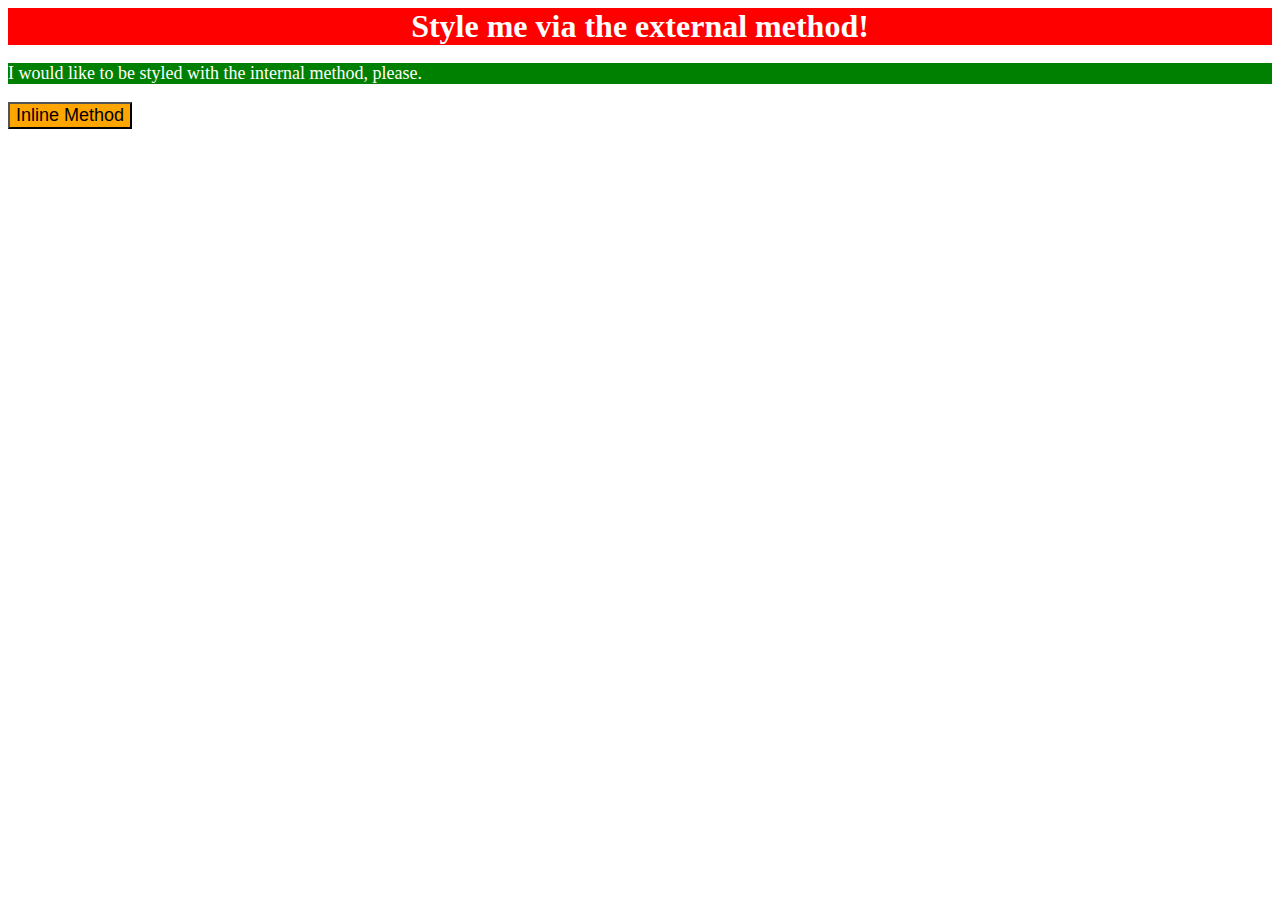
<file: foundations/01-css-methods/index.html>
<!DOCTYPE html>
<html lang="en">
  <head>
    <link rel="stylesheet" href="styles.css">
    <style>
      p {
        background-color: green;
        color: white;
        font-size: 18px;
      }
    </style>
    <meta charset="UTF-8">
    <meta http-equiv="X-UA-Compatible" content="IE=edge">
    <meta name="viewport" content="width=device-width, initial-scale=1.0">
    <title>Methods for Adding CSS</title>
  </head>
  <body>
    <div>Style me via the external method!</div>
    <p>I would like to be styled with the internal method, please.</p>
    <button style="background-color: orange; font-size: 18px;">Inline Method</button>
  </body>
</html>
</file>
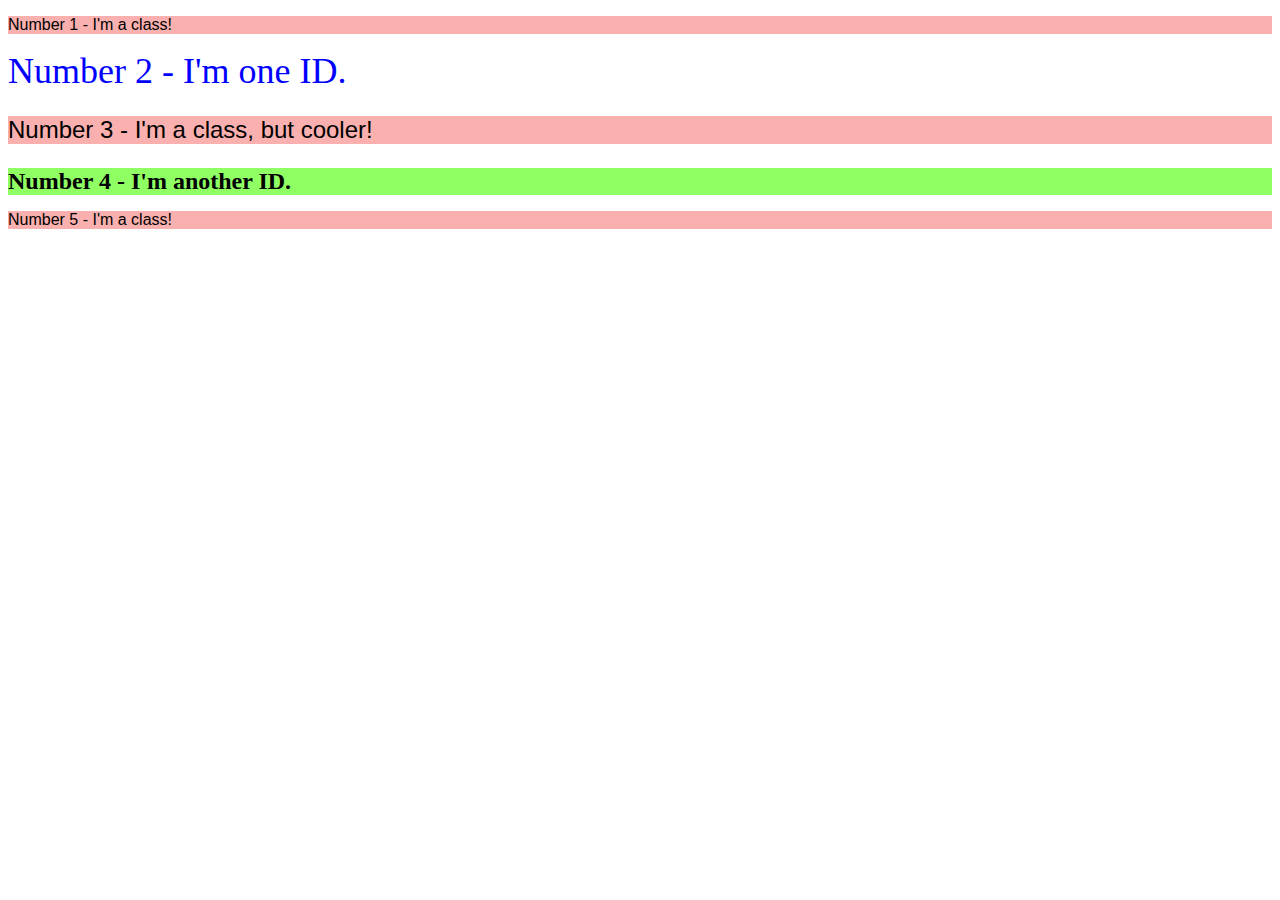
<file: foundations/02-class-id-selectors/index.html>
<!DOCTYPE html>
<html lang="en">
  <head>
    <meta charset="UTF-8">
    <meta http-equiv="X-UA-Compatible" content="IE=edge">
    <meta name="viewport" content="width=device-width, initial-scale=1.0">
    <title>Class and ID Selectors</title>
    <link rel="stylesheet" href="style.css">
  </head>
  <body>
    <p class="odd1">Number 1 - I'm a class!</p>
    <div id="id1">Number 2 - I'm one ID.</div>
    <p class="odd2">Number 3 - I'm a class, but cooler!</p>
    <div id="id2">Number 4 - I'm another ID.</div>
    <p class="odd1">Number 5 - I'm a class!</p>
  </body>
</html>
</file>
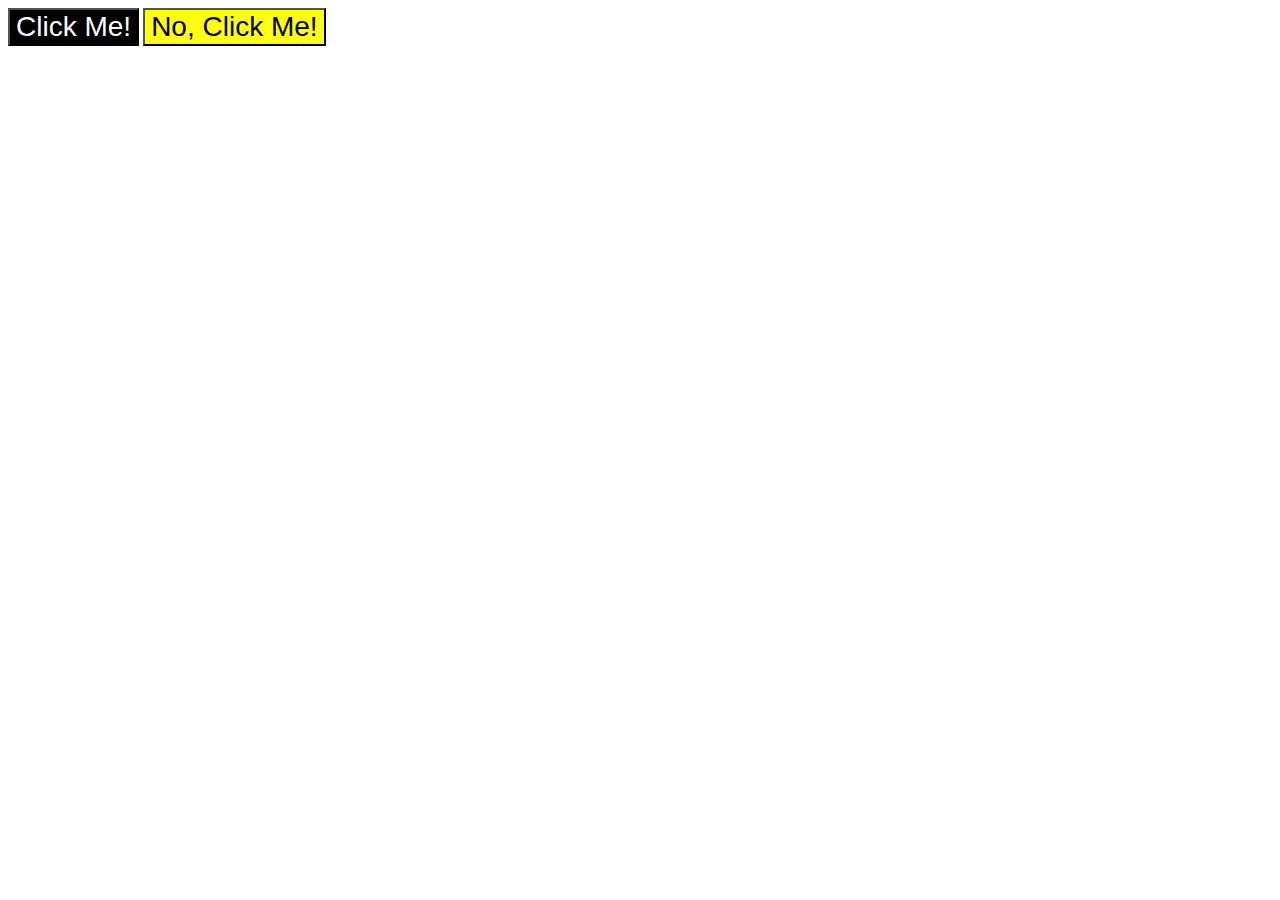
<file: foundations/03-grouping-selectors/index.html>
<!DOCTYPE html>
<html lang="en">
  <head>
    <meta charset="UTF-8">
    <meta http-equiv="X-UA-Compatible" content="IE=edge">
    <meta name="viewport" content="width=device-width, initial-scale=1.0">
    <title>Grouping Selectors</title>
    <link rel="stylesheet" href="style.css">
  </head>
  <body>
    <button class="boxfont">Click Me!</button>
    <button class="box1">No, Click Me!</button>
  </body>
</html>
</file>
<file: foundations/01-css-methods/styles.css>
div {
  background-color: red;
  color: white;
  font-size: 32px;
  text-align: center;
  font-weight: 700;
}
/* p {
  background-color: green;
  color: white;
  font-size: 18px;
}
button {
  background-color: orange;
  font-size: 18px;
} */
</file>
<file: foundations/02-class-id-selectors/style.css>
.odd1,
.odd2 {
    background-color: rgb(250, 176, 174);
    font-family: Verdana, "dejavu-sans",sans-serif;
}
#id1 {
    color: #0000ff;
    font-size: 36px;
}
.odd2 {
    font-size: 24px;
}
#id2 {
    background-color: rgb(143, 255, 100);
    font-size: 24px;
    font-weight: 900;
}
</file>
<file: foundations/03-grouping-selectors/style.css>
.boxfont,.box1 {
    font-size: 28px;
    font-family: helvetica, "times new roman", sans-serif;
}
.boxfont {
    background-color: #000000;
    color: rgb(255, 255, 255);
}
.box1 {
    background-color: hsl(60, 100%, 53%);
}
</file>
